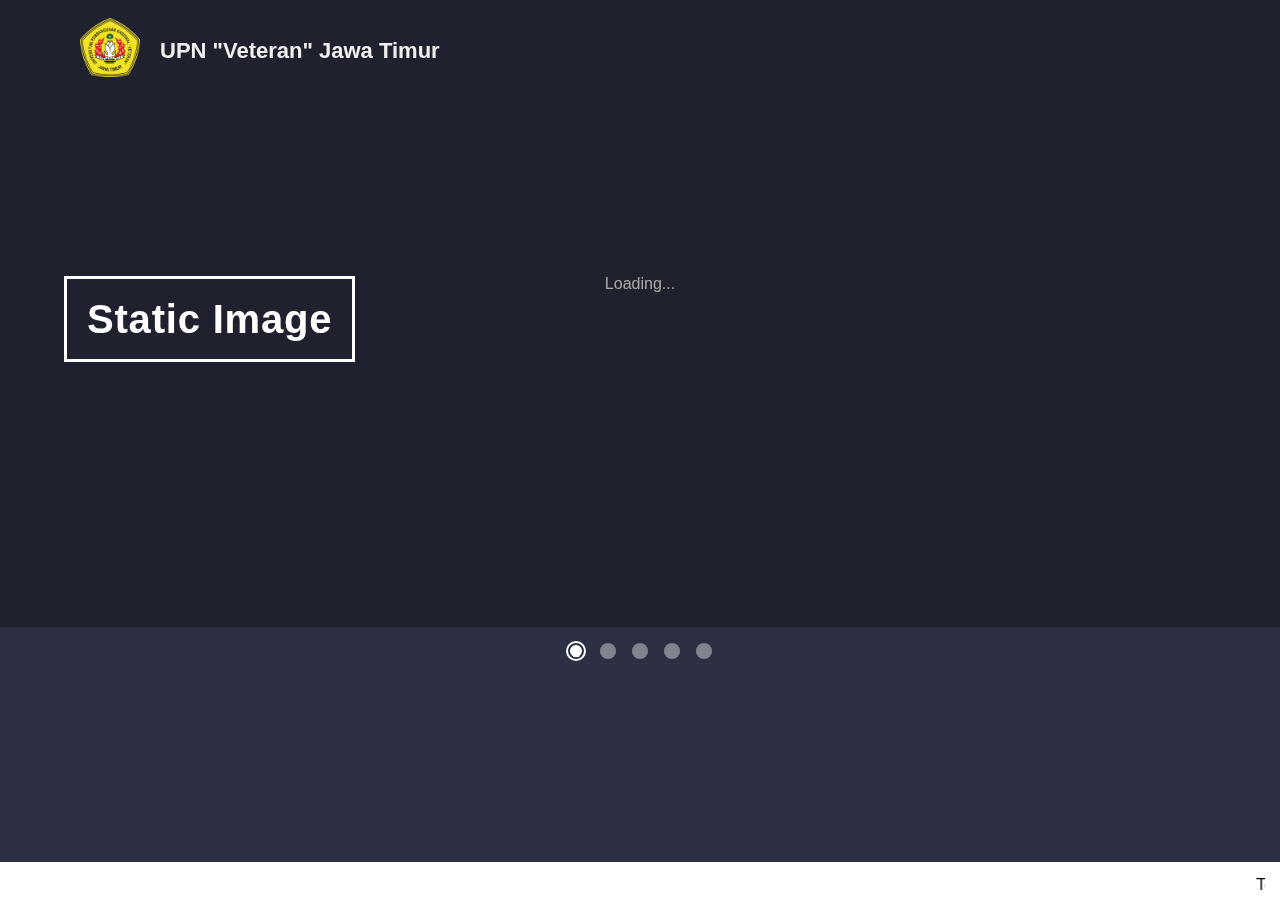
<file: backup/index.html>
<!DOCTYPE html>
<html lang="en" >

<head>
  <meta charset="UTF-8">
  <title>Agenda Display</title>
  <meta name="viewport" content="width=device-width, initial-scale=1" />
    <link rel="stylesheet" href="css/reset.min.css">

  <link rel='stylesheet' href='css/slick.min.css'>

      <link rel="stylesheet" href="css/style.css">

  
</head>

<body>

  <header>
  <img src="imgs/logoupn.png" style="left:80px;position:fixed;width:60px;height:auto;padding-top: 18px;" /><h1>UPN "Veteran" Jawa Timur</h1>
 
</header>
<section class="main-slider">
  <div class="item image">
    <span class="loading">Loading...</span>
    <figure>
      <div class="slide-image slide-media" style="background-image:url('https://drive.google.com/uc?export=view&id=0B_koKn2rKOkLRkY4S0JDTk1BbE0');">
        <img data-lazy="https://drive.google.com/uc?export=view&id=0B_koKn2rKOkLRkY4S0JDTk1BbE0" class="image-entity" />
      </div>
      <figcaption class="caption">Static Image</figcaption>
    </figure>
  </div>
  <!-- <div class="item vimeo" data-video-start="4">
    <iframe class="embed-player slide-media" src="https://player.vimeo.com/video/217885864?api=1&byline=0&portrait=0&title=0&background=1&mute=1&loop=1&autoplay=0&id=217885864" width="980" height="520" frameborder="0" webkitallowfullscreen mozallowfullscreen allowfullscreen></iframe>
    <p class="caption">Vimeo</p>
  </div> -->
  <div class="item image">
    <figure>
      <div class="slide-image slide-media" style="background-image:url('https://drive.google.com/uc?export=view&id=0B_koKn2rKOkLNXBIcEdOUFVIWmM');">
        <img data-lazy="https://drive.google.com/uc?export=view&id=0B_koKn2rKOkLNXBIcEdOUFVIWmM" class="image-entity" />
      </div>
      <figcaption class="caption">Static Image</figcaption>
    </figure>
  </div>
  <div class="item youtube">
    <iframe class="embed-player slide-media" width="980" height="520" src="https://www.youtube.com/embed/tdwbYGe8pv8?enablejsapi=1&controls=0&fs=0&iv_load_policy=3&rel=0&showinfo=0&loop=1&playlist=tdwbYGe8pv8&start=102" frameborder="0" allowfullscreen></iframe> 
    <p class="caption">YouTube</p>
  </div>
  <div class="item image">
    <figure>
      <div class="slide-image slide-media" style="background-image:url('https://drive.google.com/uc?export=view&id=0B_koKn2rKOkLSlBkWDBsWXJNazQ');">
        <img data-lazy="https://drive.google.com/uc?export=view&id=0B_koKn2rKOkLSlBkWDBsWXJNazQ" class="image-entity" />
      </div>
      <figcaption class="caption">Static Image</figcaption>
    </figure>
  </div>
  <div class="item video">
    <video class="slide-video slide-media" loop muted preload="metadata" poster="https://drive.google.com/uc?export=view&id=0B_koKn2rKOkLSXZCakVGZWhOV00">
      <source src="https://player.vimeo.com/external/138504815.sd.mp4?s=8a71ff38f08ec81efe50d35915afd426765a7526&profile_id=112" type="video/mp4" />
    </video>
    <p class="caption">HTML 5 Video</p>
  </div>
</section>

<section class="marquee">
<p class="text"><marquee direction="left" scrollamount="1">Test</marquee></p>
</section>

  <script src='js/jquery-2.2.4.min.js'></script>
<script src='js/slick.min.js'></script>

  

    <script  src="js/index.js"></script>




</body>

</html>
</file>
<file: backup/css/style.css>
*, *:before, *:after {
  box-sizing: border-box;
  padding: 0;
  margin: 0;
}

body {
  font-family: Arial, "Hiragino Kaku Gothic Pro W3", Meiryo, sans-serif;
  background-color: #2d3042;
  position: relative;
  color: #efefef;
  text-align: center;
}
body a, body a:visited {
  color: #efefef;
  text-decoration: none;
}
body a:hover {
  color: #fff;
}

.slick-slide, .slick-slide::before, .caption {
  -webkit-backface-visibility: hidden;
  backface-visibility: hidden;
}

.slick-slide::before {
  content: '';
  position: absolute;
  top: 0;
  left: 0;
  width: 100%;
  height: 100%;
}

header {
  position: absolute;
  top: 0;
  left: 0;
  width: 100%;
  height: 60px;
  padding: 0 5%;
  text-align: left;
  z-index: 1;
}
header h1 {
  display: inline-block;
  font-size: 22px;
  font-weight: bold;
  padding-top: 40px;
  position:fixed;
  left:160px;
}
header nav {
  display: inline-block;
  float: right;
}
header nav ul li {
  display: inline-block;
  vertical-align: top;
  font-size: 13px;
}
header nav ul li a {
  display: block;
  padding: 24px 15px;
}
header nav ul li a:hover {
  background-color: rgba(255, 255, 255, 0.18);
}

.main-slider {
  position: relative;
  width: 100%;
  height: 38vw;
  min-height: 8vw;
  margin-bottom: 50px;
  opacity: 0;
  visibility: hidden;
  transition: all 1.2s ease;
}
.main-slider.slick-initialized {
  opacity: 1;
  visibility: visible;
}

.slick-slide {
  position: relative;
  height: 49vw;
}
.slick-slide::before {
  background-color: #000;
  opacity: .3;
  z-index: 1;
}
.slick-slide video {
  display: block;
  position: absolute;
  top: 50%;
  left: 50%;
  min-width: 100%;
  min-height: 100%;
  width: auto;
  height: auto;
  -webkit-transform: translate(-50%, -50%);
          transform: translate(-50%, -50%);
}
.slick-slide iframe {
  position: relative;
  pointer-events: none;
}
.slick-slide figure {
  position: relative;
  height: 100%;
}
.slick-slide .slide-image {
  opacity: 0;
  height: 100%;
  background-size: cover;
  background-position: center;
  transition: all .8s ease;
}
.slick-slide .slide-image.show {
  opacity: 1;
}
.slick-slide .image-entity {
  width: 100%;
  opacity: 0;
  visibility: hidden;
}
.slick-slide .loading {
  position: absolute;
  top: 44%;
  left: 0;
  width: 100%;
}
.slick-slide .slide-media {
  -webkit-animation: slideOut 0.4s cubic-bezier(0.4, 0.29, 0.01, 1);
          animation: slideOut 0.4s cubic-bezier(0.4, 0.29, 0.01, 1);
}
.slick-slide.slick-active {
  z-index: 1;
}
.slick-slide.slick-active .slide-media {
  -webkit-animation: slideIn 2.4s cubic-bezier(0.4, 0.29, 0.01, 1);
          animation: slideIn 2.4s cubic-bezier(0.4, 0.29, 0.01, 1);
}
.slick-slide.slick-active .caption {
  opacity: 1;
  -webkit-transform: translateY(0);
          transform: translateY(0);
  transition: all 0.7s cubic-bezier(0.32, 0.34, 0, 1.62) 0.6s;
}

.caption {
  position: absolute;
  top: 44%;
  left: 5%;
  text-align: center;
  padding: 20px;
  border: 3px solid;
  color: #fff;
  margin: 0;
  font-size: 40px;
  font-weight: bold;
  letter-spacing: .02em;
  opacity: 0;
  z-index: 1;
  transition: all .3s ease;
  -webkit-transform: translateY(100px);
          transform: translateY(100px);
}

.slick-dots {
  text-align: center;
  padding-top: 15px;
}
.slick-dots li {
  display: inline-block;
  vertical-align: top;
  margin: 0 8px;
}
.slick-dots li button {
  width: 16px;
  height: 16px;
  border: none;
  cursor: pointer;
  border-radius: 50%;
  border: 2px solid #fff;
  box-shadow: 0 0 0 0 transparent;
  vertical-align: middle;
  color: #fff;
  background-color: #fff;
  transition: all .3s ease;
  opacity: .4;
}
.slick-dots li button:focus {
  outline: none;
}
.slick-dots li button:hover {
  opacity: 1;
}
.slick-dots li.slick-active button {
  border-color: #2d3042;
  box-shadow: 0 0 0 2px #fff;
  opacity: 1;
}

.container {
  background-color: #f2f2f2;
  color: #444;
  line-height: 1.6;
  padding: 40px 0;
}
.container .content {
  width: 90%;
  max-width: 980px;
  margin: 0 auto;
}
.container p {
  margin-bottom: 40px;
}

.marquee{
position:fixed;
background-color:white;
color:black;
z-index:10000;
bottom:0px;
width:100%;
height:3vw;;
}

.marquee .text{
padding:15px;

}

@-webkit-keyframes slideIn {
  from {
    -webkit-filter: blur(15px);
            filter: blur(15px);
  }
  to {
    -webkit-filter: blur(0);
            filter: blur(0);
  }
}

@keyframes slideIn {
  from {
    -webkit-filter: blur(15px);
            filter: blur(15px);
  }
  to {
    -webkit-filter: blur(0);
            filter: blur(0);
  }
}
@-webkit-keyframes slideOut {
  from {
    -webkit-filter: blur(0);
            filter: blur(0);
  }
  to {
    -webkit-filter: blur(15px);
            filter: blur(15px);
  }
}
@keyframes slideOut {
  from {
    -webkit-filter: blur(0);
            filter: blur(0);
  }
  to {
    -webkit-filter: blur(15px);
            filter: blur(15px);
  }
}
</file>
